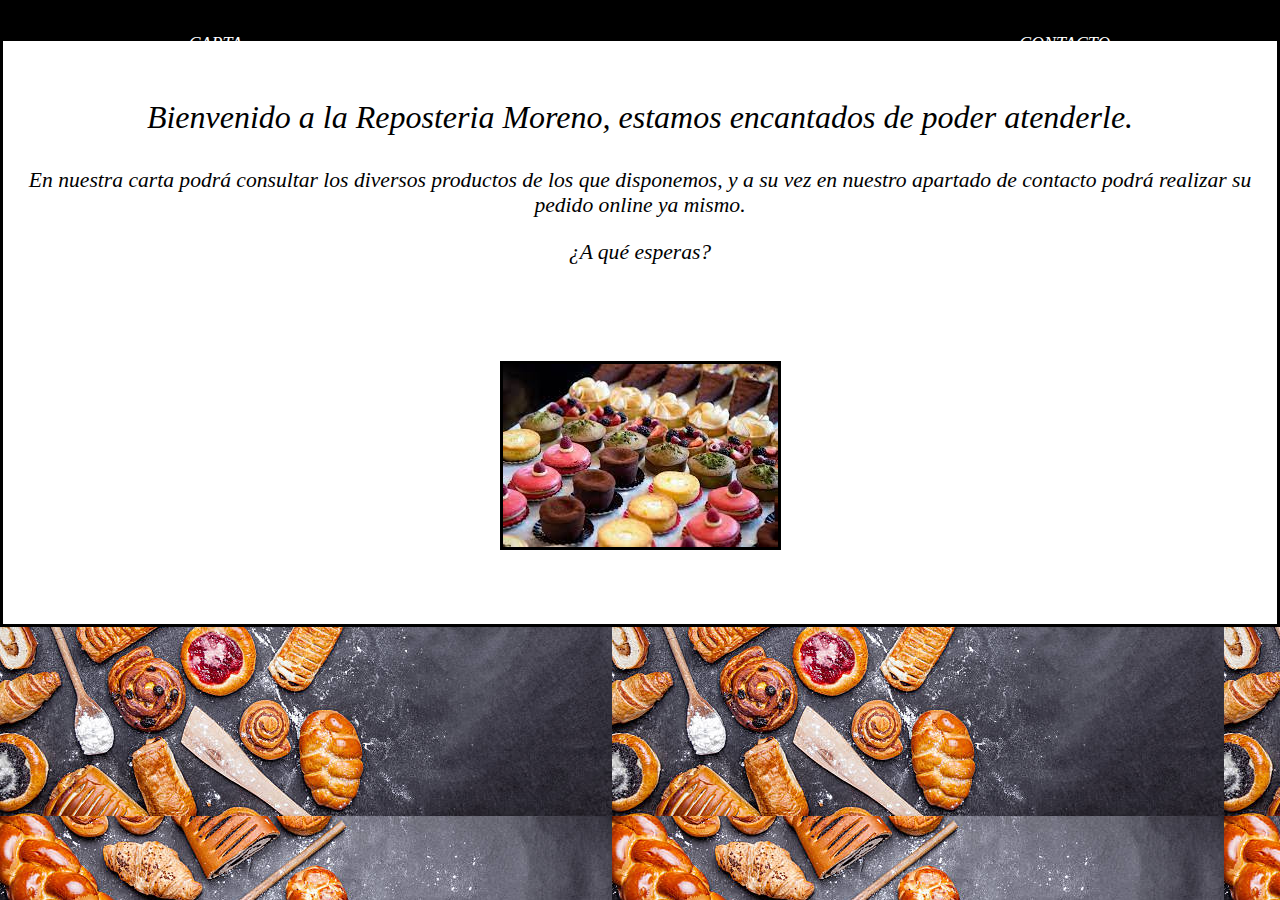
<file: index.html>
<!-- Autor: Daniel Moreno Herrador
Fecha: 26/09/2021 -->
<!DOCTYPE html>
<html lang="es">

<head>
    <meta charset="UTF-8">
    <meta http-equiv="X-UA-Compatible" content="IE=edge">
    <meta name="viewport" content="width=device-width, initial-scale=1.0">
    <title>Carta Reposteria</title>
    <link href="css/pageone/stylepageone.css" rel="stylesheet">
    <link href="https://cdn.jsdelivr.net/npm/bootstrap@5.1.1/dist/css/bootstrap.min.css" rel="stylesheet"
        integrity="sha384-F3w7mX95PdgyTmZZMECAngseQB83DfGTowi0iMjiWaeVhAn4FJkqJByhZMI3AhiU" crossorigin="anonymous">
    <script src="https://cdn.jsdelivr.net/npm/bootstrap@5.1.1/dist/js/bootstrap.bundle.min.js"
        integrity="sha384-/bQdsTh/da6pkI1MST/rWKFNjaCP5gBSY4sEBT38Q/9RBh9AH40zEOg7Hlq2THRZ"
        crossorigin="anonymous"></script>
</head>

<body background="img/fondoreposteria.jpg">

    <!-- Diseño parte superior -->
    <div class="container">
        <div class="row row-sup">
            <div class="col col-sup-izq">
                <p class="carta"><a href="pages/carta.html" style="color: white; text-decoration: none;">CARTA</a></p>
            </div>
            <div class="col col-sup-med">
                <p class="titulo" style="color: white;">REPOSTERIA MORENO</p>
            </div>
            <div class="col col-sup-der">
                <p class="contacto"><a href="pages/contacto.html"
                        style="color: white; text-decoration: none;">CONTACTO</a></p>
            </div>
        </div>

        <!-- Presentacion pagina web -->
        <div class=" row row-med">
            <div class="row row-med-sup">
                <p style="font-style: italic; font-size: xx-large;">Bienvenido a la Reposteria Moreno, estamos
                    encantados de poder atenderle.</p>
                <p style="font-style: italic; font-size: larger;">En nuestra carta podrá consultar los diversos
                    productos
                    de los que disponemos, y a su vez en nuestro
                    apartado de contacto podrá realizar su pedido online ya mismo.</p>
                <p style="font-style: italic; font-size: larger;">¿A qué esperas?</p>
            </div>
            <div class="row row-med-inf">
                <div class="col col-inf-izq"></div>
                <div class="col col-inf-med"><img src="img/fotobody.jpg" alt="ejemplo"
                        style="border: black; border: solid; max-width: 100%;height: auto;"></div>
                <div class="col col-inf-der"></div>
            </div>
        </div>
    </div>
    </div>
</body>

</html>
</file>
<file: css/pageone/stylepageone.css>
/* Autor: Daniel Moreno Herrador
Fecha: 26/09/2021*/

body {margin: 0 0 0 0;
}

.container {
    background-color: white;
    height: auto;
    border: solid;
    border-color: black;
    display: flex;
    flex-direction: row;
    flex-wrap: wrap;
}

/* FILA Y COLUMNAS SUPERIORES */
.row-sup {
    background-color: black;
    height: 3vw;
    display: grid;
    grid-template-columns: 1fr 1fr 1fr;
    width: 120%;
}

.col-sup-izq {
    background-color: black;
    height: 3vw;
    display: flex;
    align-items: center;
    flex-direction: column;
    justify-items: center;
    padding-top: 1vw;
    font-size: large;
    font-family: fantasy;
    font-style: italic;
    min-width: 300px;
}

.col-sup-med {
    background-color: black;
    height: 3vw;
    display: flex;
    align-items: center;
    flex-direction: column;
    justify-items: center;
    font-size: xx-large;
    font-family: fantasy;
    font-style: italic;
    min-width: 300px;
}

.col-sup-der {
    background-color: black;
    height: 3vw;
    display: flex;
    align-items: center;
    flex-direction: column;
    justify-items: center;
    padding-top: 1vw;
    font-style: italic;
    font-size: large;
    font-family: fantasy; 
    min-width: 300px;
}


/* FILA Y COLUMNAS DEL MEDIO */
.row-med {
    background-color: white;
    height: 45.5vw;
    display: grid;
    grid-template-columns: 1fr 1fr 1fr;
    display: flex;
    align-items: center;
    flex-direction: column;
    justify-content: center;
    min-width: 300px;
}

.row-med-sup {
    height: 18vw;
    padding-top: 2vw;
    text-align: center;
    font-size: large;
    min-width: 300px;
}

.row-med-inf {
    height: 27.5vw;
    display: grid;
    grid-template-columns: 1fr 1fr 1fr;
    min-width: 300px;
}

.col-inf-med {
    width: 29vw;
    display: flex;
    align-items: center;
    flex-direction: column;
    justify-content: center;
    min-width: 300px;
}

@media (max-width: 800px){
    .container{
        width: 200vw;
    } 
    
    .row-sup{
        height: 30vw;
    }
     .col-sup{
         display: flex;
         flex-direction: column;
    }
    .row-med{
        height: 30cm;
    }
    .row-med-sup{
        height: 15cm;
    }
    
}
</file>
